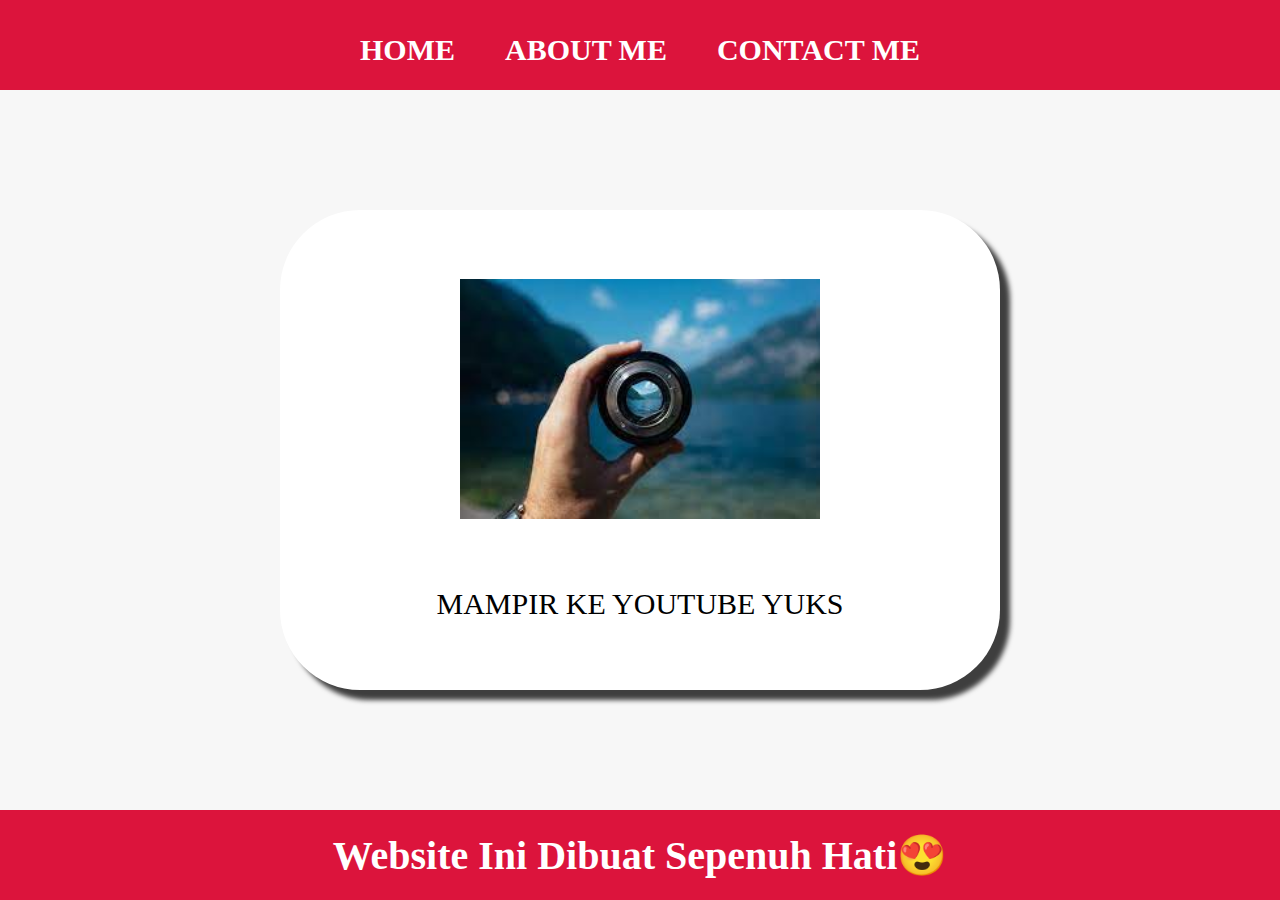
<file: index.html>
<html>
    <head>
        <title>WEB SAYA</title>
        <link rel="stylesheet" href="style.css" />
    </head>
    <body>
      <div class="container">
        <!-- NAVIGATION BAR -->
        <div class="container-navbar">
         <ul class="ul-navbar">
            <li class="li-navbar">
              <a href="#" class="a-navbar">HOME</a>
            </li>
            <li class="li-navbar">
              <a href="about.html" class="a-navbar">ABOUT ME</a>
            </li>
            <li class="li-navbar">
              <a href="contact.html" class="a-navbar">CONTACT ME</a>
            </li>
         </ul>
        </div>
        <!-- NAVIGATION BAR SELESAI -->

        <!-- CONTENT 1 -->
        <div class="container-content">
          <a href="https://youtube.com/channel/UCCynQo1Pkag-3hkA7Z-jUdg" class="a-content">
            <img src="download.png" class="img-content" />
            <p>MAMPIR KE YOUTUBE YUKS</p>
          </a>
         
        </div>
        <!-- CONTENT 1 END -->

        <!-- FOOTER  -->
        <div class="container-footer">
          <h1 class="h1-footer">Website Ini Dibuat Sepenuh Hati😍</h1>
        </div>
        <!-- FOOTER END -->
      </div>
    </body>
</html>
</file>
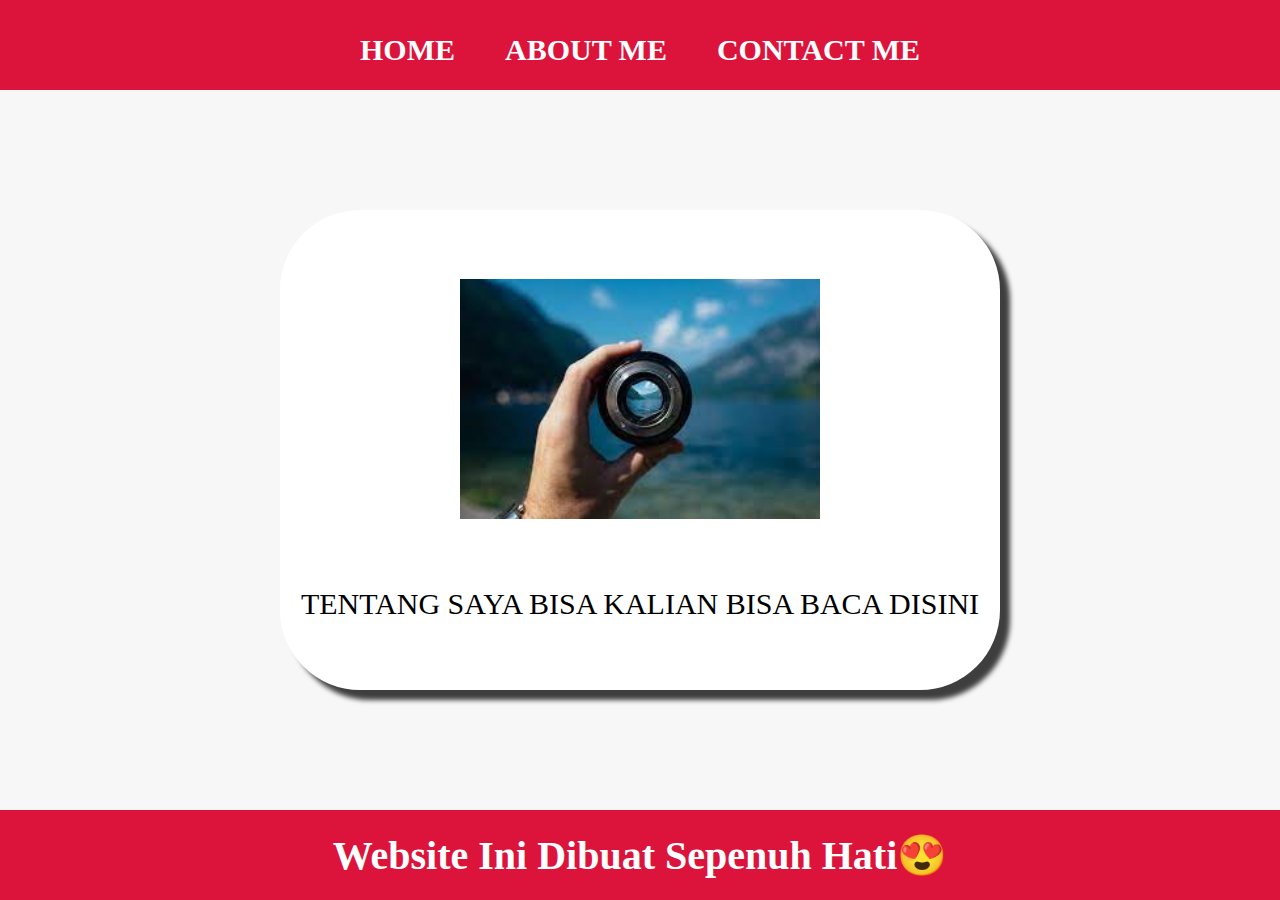
<file: about.html>
<html>
    <head>
        <title>ABOUT ME</title>
        <link rel="stylesheet" href="style.css" />
    </head>
    <body>
      <div class="container">
        <!-- NAVIGATION BAR -->
        <div class="container-navbar">
         <ul class="ul-navbar">
            <li class="li-navbar">
              <a href="index.html" class="a-navbar">HOME</a>
            </li>
            <li class="li-navbar">
              <a href="about.html" class="a-navbar">ABOUT ME</a>
            </li>
            <li class="li-navbar">
              <a href="contact.html" class="a-navbar">CONTACT ME</a>
            </li>
         </ul>
        </div>
        <!-- NAVIGATION BAR SELESAI -->

        <!-- CONTENT 1 -->
        <div class="container-content">
          <a href="https://youtube.com/channel/UCCynQo1Pkag-3hkA7Z-jUdg" class="a-content">
            <img src="download.png" class="img-content" />
            <p>TENTANG SAYA BISA KALIAN BISA BACA DISINI</p>
          </a>
         
        </div>
        <!-- CONTENT 1 END -->

        <!-- FOOTER  -->
        <div class="container-footer">
          <h1 class="h1-footer">Website Ini Dibuat Sepenuh Hati😍</h1>
        </div>
        <!-- FOOTER END -->
      </div>
    </body>
</html>
</file>
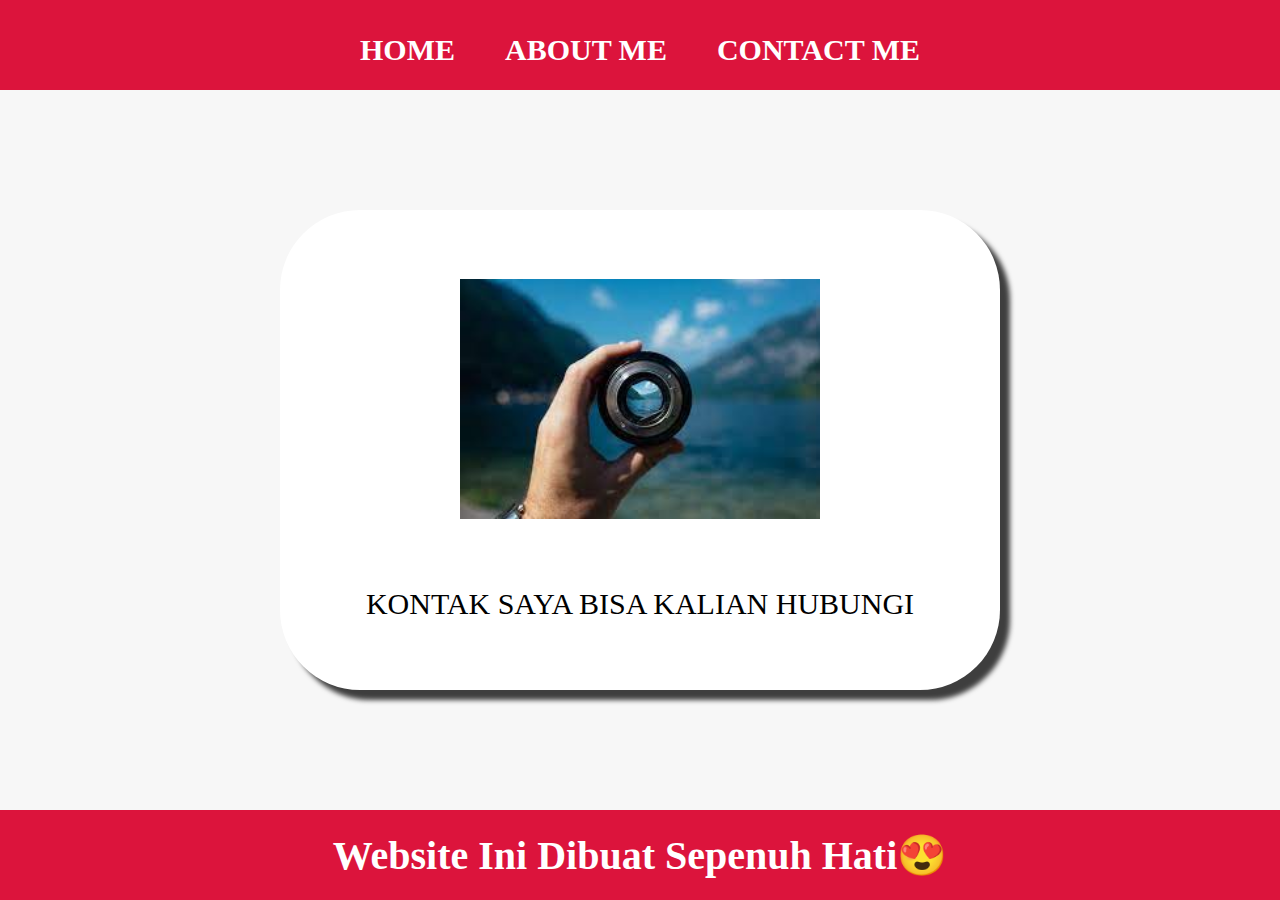
<file: contact.html>
<html>
    <head>
        <title>CONTACT ME</title>
        <link rel="stylesheet" href="style.css" />
    </head>
    <body>
      <div class="container">
        <!-- NAVIGATION BAR -->
        <div class="container-navbar">
         <ul class="ul-navbar">
            <li class="li-navbar">
              <a href="index.html" class="a-navbar">HOME</a>
            </li>
            <li class="li-navbar">
              <a href="about.html" class="a-navbar">ABOUT ME</a>
            </li>
            <li class="li-navbar">
              <a href="contact.html" class="a-navbar">CONTACT ME</a>
            </li>
         </ul>
        </div>
        <!-- NAVIGATION BAR SELESAI -->

        <!-- CONTENT 1 -->
        <div class="container-content">
          <a href="https://youtube.com/channel/UCCynQo1Pkag-3hkA7Z-jUdg" class="a-content">
            <img src="download.png" class="img-content" />
            <p>KONTAK SAYA BISA KALIAN HUBUNGI </p>
          </a>
         
        </div>
        <!-- CONTENT 1 END -->

        <!-- FOOTER  -->
        <div class="container-footer">
          <h1 class="h1-footer">Website Ini Dibuat Sepenuh Hati😍</h1>
        </div>
        <!-- FOOTER END -->
      </div>
    </body>
</html>
</file>
<file: style.css>
*,
html{
    margin: 0;
    padding: 0;    
}

.container{}

.container-navbar{
    background-color: crimson;
    width: 100%;
    height: 10vh;
}  

.ul-navbar{
    display: flex;
    height: 100px;
    justify-content: center;
    align-items: center;
}

.li-navbar{
  list-style-type: none;
  padding: 20px;
  margin: 5px;
  color: white;
  font-size: 30px;
}

.li-navbar:hover {
    background-color: tomato;
    transition: .5s ease-in-out;
    transition-delay: .3s;
    border-radius: 8px;
}

.a-navbar{
    color: white;
    text-decoration: none;
    font-weight: 800;
}

.container-content{
    background-color: #f7f7f7;
    display: flex;
    justify-content: center;
    align-items: center;
    height: 80vh;
}

.a-content{
    background-color: white;
    color: black;
    text-decoration: none;
    font-size: 30px;
    width: 720px;
    height: 480px;
    display: flex;
    flex-direction: column;
    justify-content: space-evenly;
    align-items: center;
    border-radius: 80px;
    box-shadow: 10px 10px 5px 0px rgba(0,0,0,0.75);
-webkit-box-shadow: 10px 10px 5px 0px rgba(0,0,0,0.75);
-moz-box-shadow: 10px 10px 5px 0px rgba(0,0,0,0.75);
}

.img-content{
    width: 50%;
    height: 50%;
}

.container-footer{
    height: 10vh;
    background-color: crimson;
    display: flex;
    justify-content: center;
    align-items: center;
}

.h1-footer{
    font-size: 40px;
    color: white;
}
</file>
